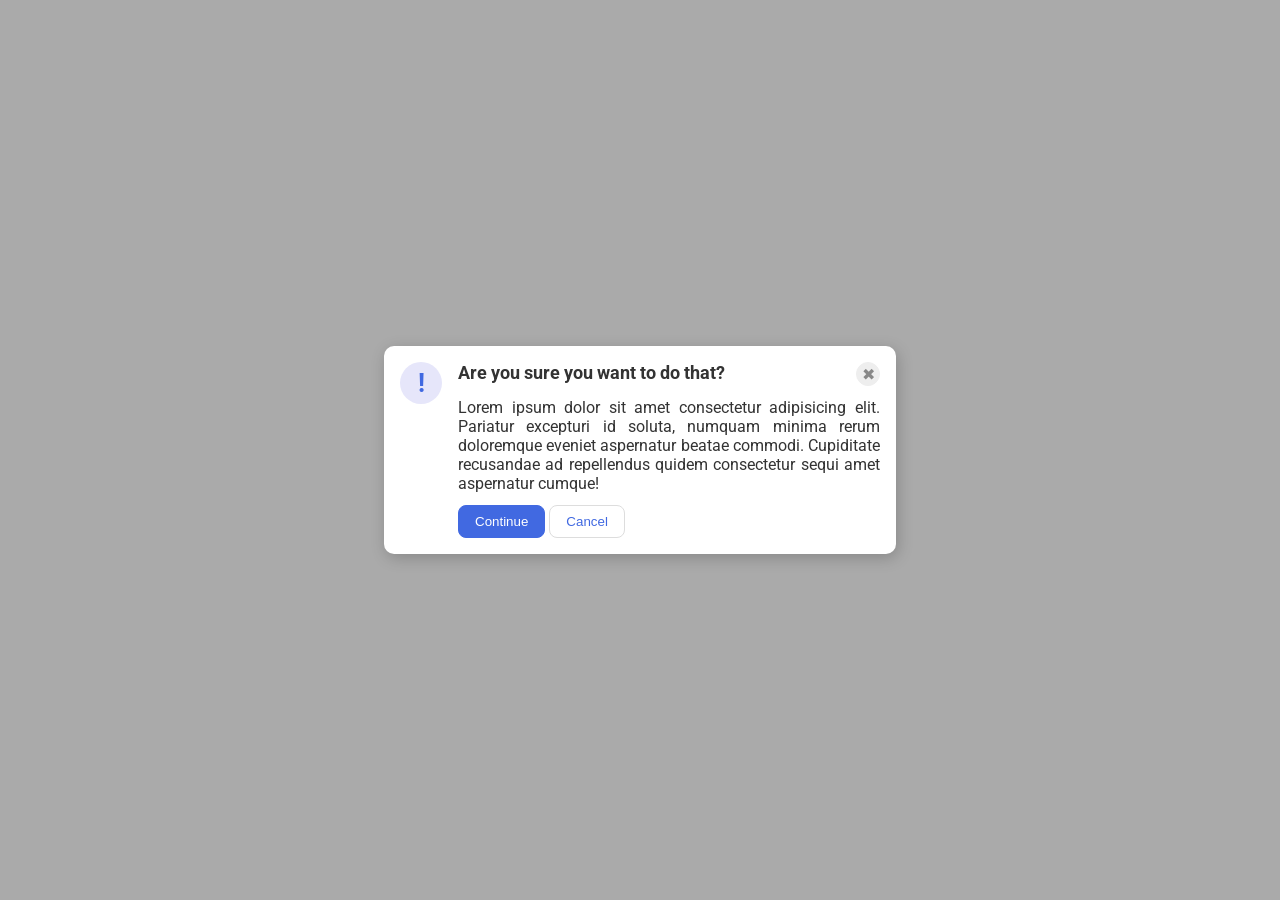
<file: foundations/flex/05-flex-modal/index.html>
<!DOCTYPE html>
<html lang="en">
  <head>
    <meta charset="UTF-8">
    <meta http-equiv="X-UA-Compatible" content="IE=edge">
    <meta name="viewport" content="width=device-width, initial-scale=1.0">
    <link rel="stylesheet" href="style.css">
    <title>Modal</title>
  </head>
  <body>
    <div class="modal">
      <div class="icon">!</div>
      <div class="aside">
        <div class="title">
          <div class="header">Are you sure you want to do that?</div>
          <button class="close-button">✖</button>
        </div>
        <div class="text">Lorem ipsum dolor sit amet consectetur adipisicing elit. Pariatur excepturi id soluta, numquam minima rerum doloremque eveniet aspernatur beatae commodi. Cupiditate recusandae ad repellendus quidem consectetur sequi amet aspernatur cumque!</div>
        <button class="continue">Continue</button>
        <button class="cancel">Cancel</button>
      </div>
    </div>
  </body>
</html>
</file>
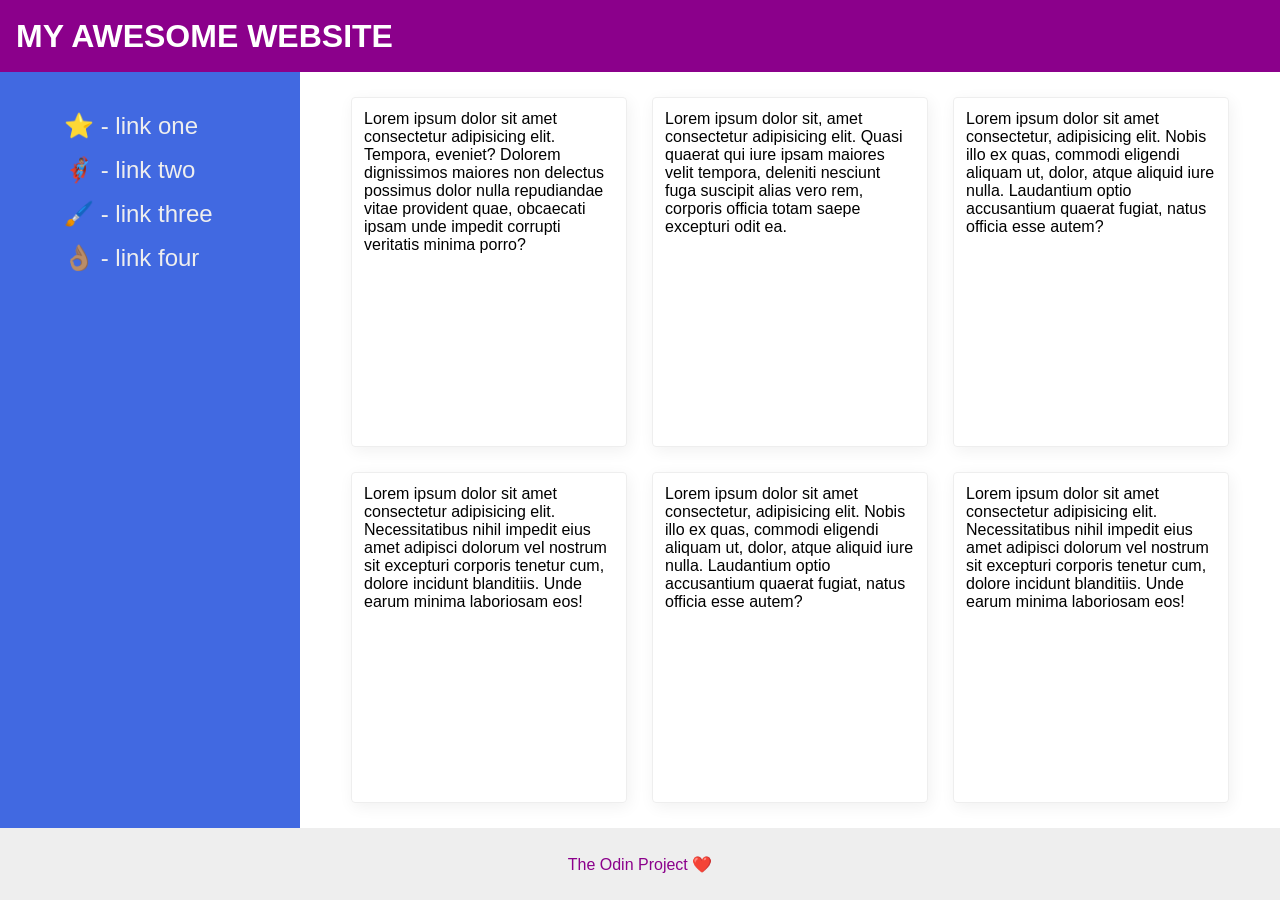
<file: foundations/flex/07-flex-layout-2/index.html>
<!DOCTYPE html>
<html lang="en">
  <head>
    <meta charset="UTF-8">
    <meta http-equiv="X-UA-Compatible" content="IE=edge">
    <meta name="viewport" content="width=device-width, initial-scale=1.0">
    <title>The Holy Grail</title>
    <link rel="stylesheet" href="style.css">
  </head>
  <body>
    <div class="header">
      MY AWESOME WEBSITE
    </div>
    

    <div class="content">
      <div class="sidebar">
        <ul>
          <li><a href="#">⭐ - link one</a></li>
          <li><a href="#">🦸🏽‍♂️ - link two</a></li>
          <li><a href="#">🖌️ - link three</a></li>
          <li><a href="#">👌🏽 - link four</a></li>
        </ul>
      </div>
      <div class="cards">
        <div class="card">Lorem ipsum dolor sit amet consectetur adipisicing elit. Tempora, eveniet? Dolorem dignissimos maiores non delectus possimus dolor nulla repudiandae vitae provident quae, obcaecati ipsam unde impedit corrupti veritatis minima porro?</div>
        <div class="card">Lorem ipsum dolor sit, amet consectetur adipisicing elit. Quasi quaerat qui iure ipsam maiores velit tempora, deleniti nesciunt fuga suscipit alias vero rem, corporis officia totam saepe excepturi odit ea.</div>
        <div class="card">Lorem ipsum dolor sit amet consectetur, adipisicing elit. Nobis illo ex quas, commodi eligendi aliquam ut, dolor, atque aliquid iure nulla. Laudantium optio accusantium quaerat fugiat, natus officia esse autem?</div>
        <div class="card">Lorem ipsum dolor sit amet consectetur adipisicing elit. Necessitatibus nihil impedit eius amet adipisci dolorum vel nostrum sit excepturi corporis tenetur cum, dolore incidunt blanditiis. Unde earum minima laboriosam eos!</div>
        <div class="card">Lorem ipsum dolor sit amet consectetur, adipisicing elit. Nobis illo ex quas, commodi eligendi aliquam ut, dolor, atque aliquid iure nulla. Laudantium optio accusantium quaerat fugiat, natus officia esse autem?</div>
        <div class="card">Lorem ipsum dolor sit amet consectetur adipisicing elit. Necessitatibus nihil impedit eius amet adipisci dolorum vel nostrum sit excepturi corporis tenetur cum, dolore incidunt blanditiis. Unde earum minima laboriosam eos!</div>
      </div>
    </div>
    
    <div class="footer">
      The Odin Project ❤️
    </div>
  </body>
</html>
</file>
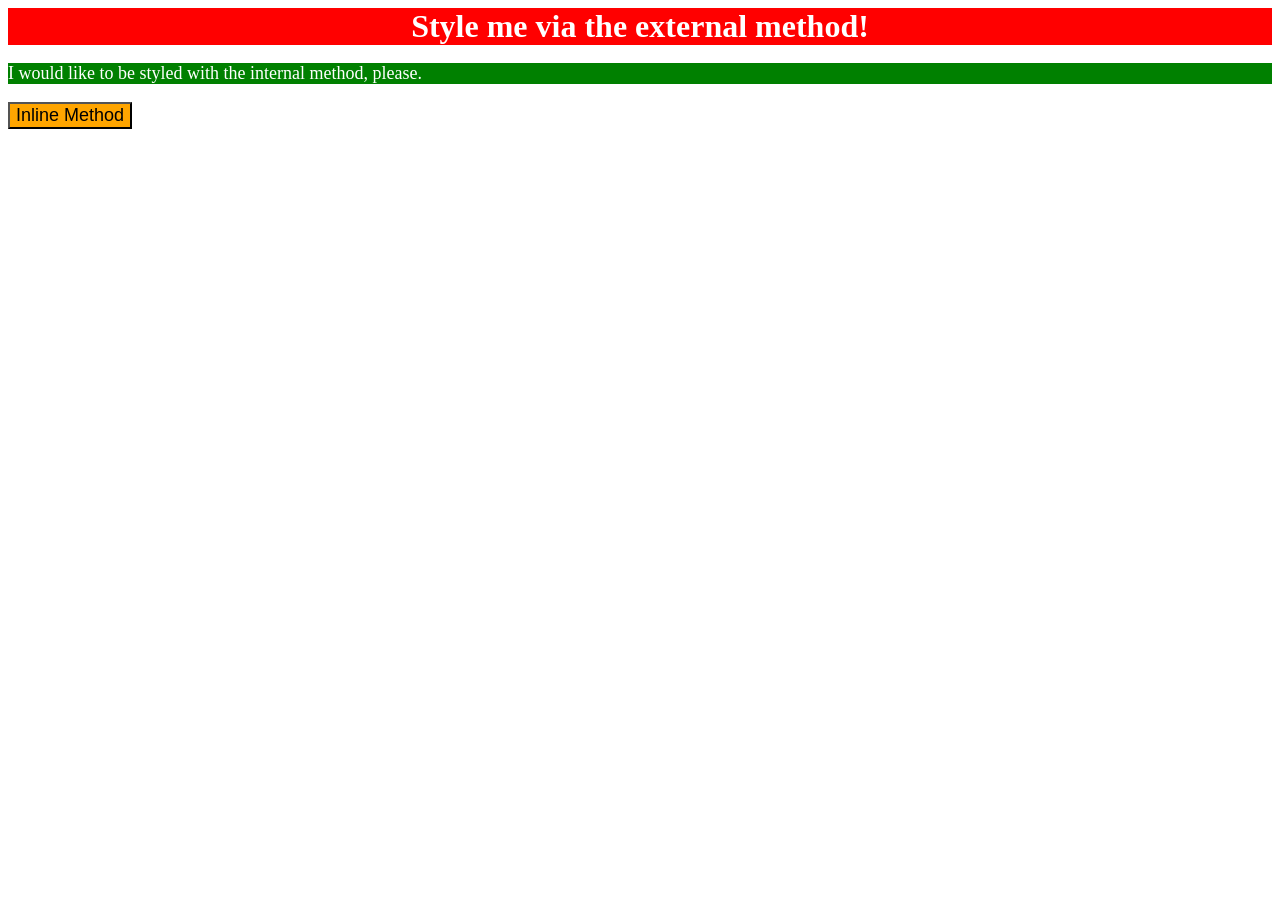
<file: foundations/intro-to-css/01-css-methods/index.html>
<!DOCTYPE html>
<html lang="en">
  <head>
    <meta charset="UTF-8">
    <meta http-equiv="X-UA-Compatible" content="IE=edge">
    <meta name="viewport" content="width=device-width, initial-scale=1.0">
    <title>Methods for Adding CSS</title>
    <link rel="stylesheet" href="./styles.css">
    <style>
      p {
        background-color: green;
        color: white;
        font-size: 18px;
      }
    </style>
  </head>
  <body>
    <div>Style me via the external method!</div>
    <p>I would like to be styled with the internal method, please.</p>
    <button style="background-color: orange; font-size: 18px;">Inline Method</button>
  </body>
</html>
</file>
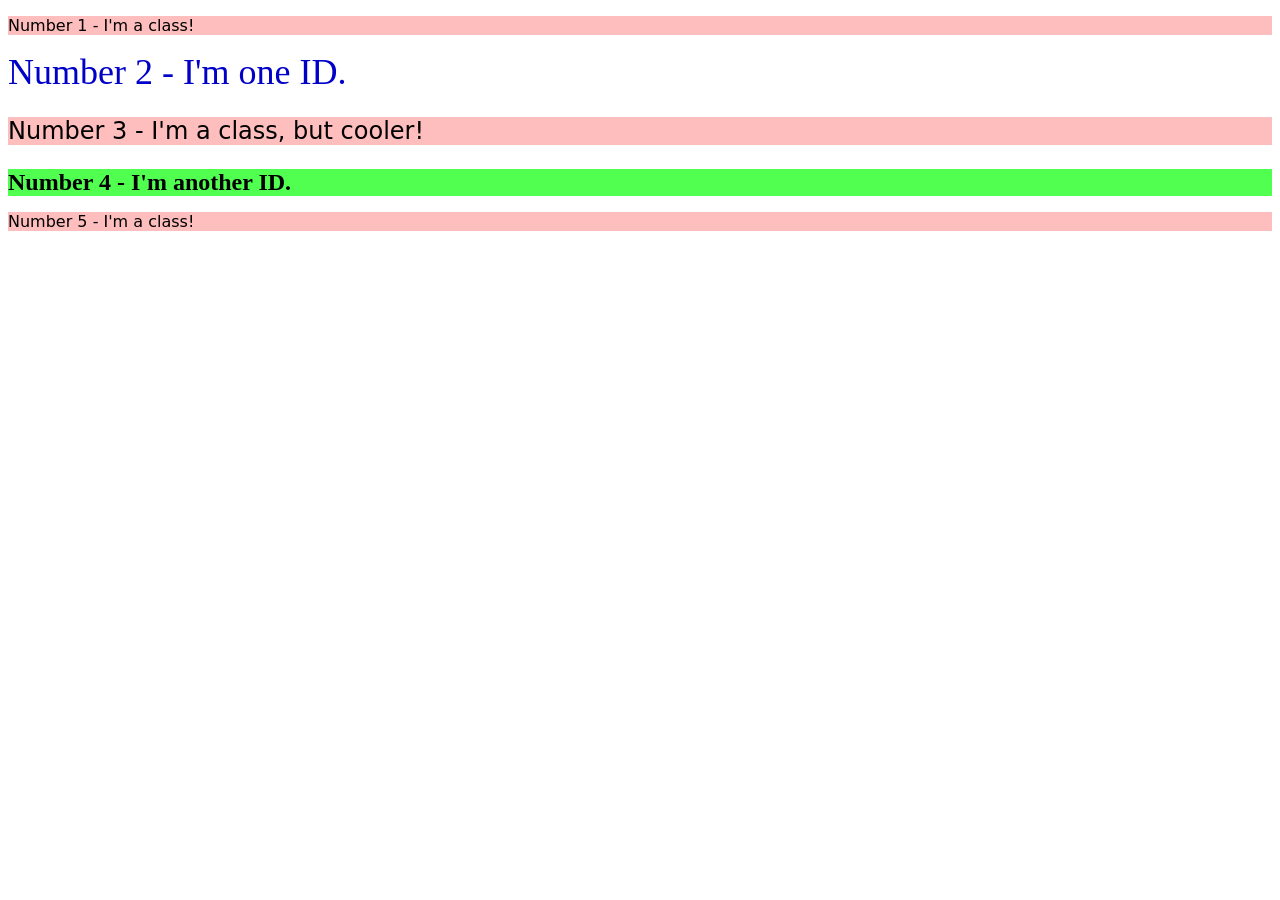
<file: foundations/intro-to-css/02-class-id-selectors/index.html>
<!DOCTYPE html>
<html lang="en">
  <head>
    <meta charset="UTF-8">
    <meta http-equiv="X-UA-Compatible" content="IE=edge">
    <meta name="viewport" content="width=device-width, initial-scale=1.0">
    <title>Class and ID Selectors</title>
    <link rel="stylesheet" href="style.css">
  </head>
  <body>
    <p class="odd">Number 1 - I'm a class!</p>
    <div id="second">Number 2 - I'm one ID.</div>
    <p class="odd cooler">Number 3 - I'm a class, but cooler!</p>
    <div id="forth" class="cooler">Number 4 - I'm another ID.</div>
    <p class="odd">Number 5 - I'm a class!</p>
  </body>
</html>
</file>
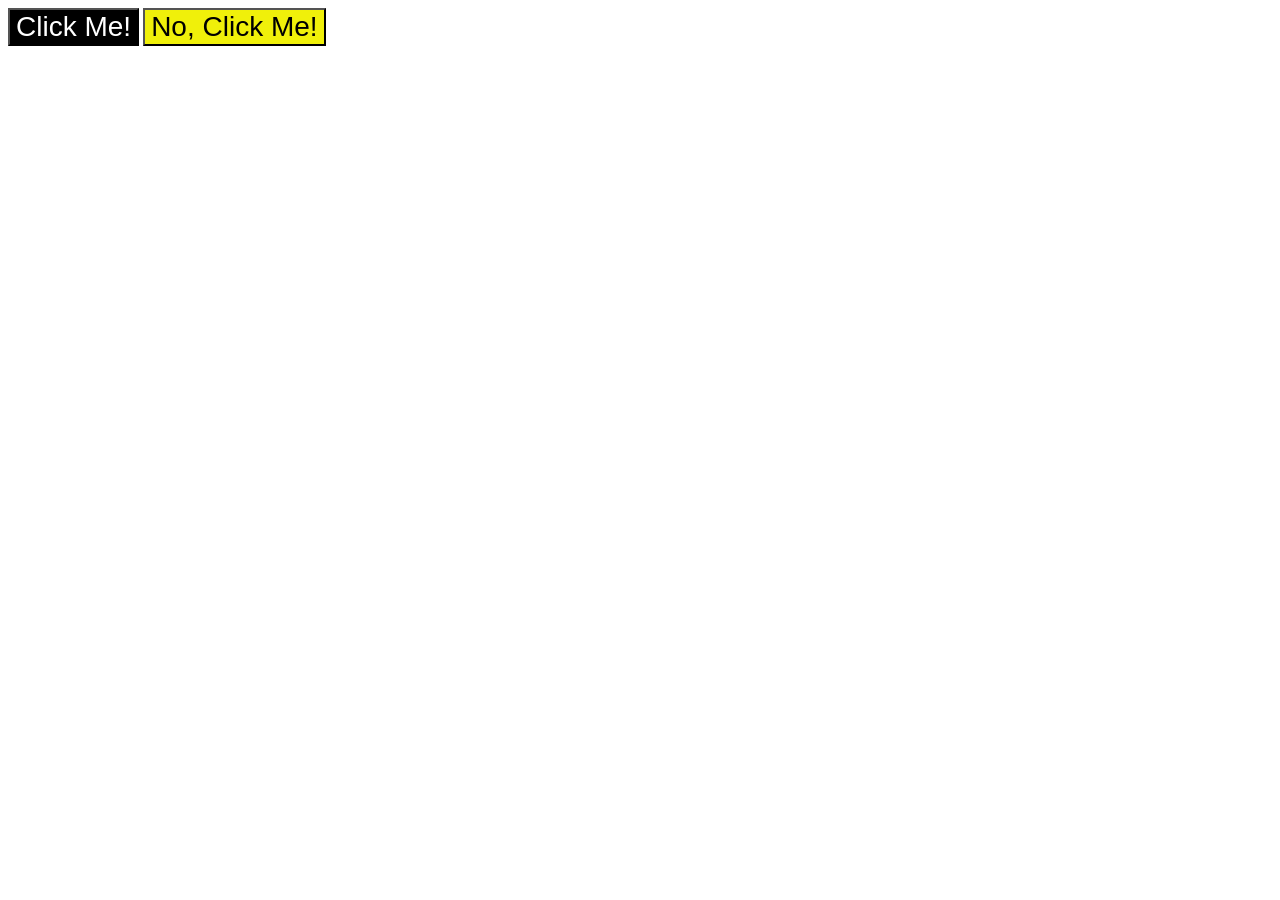
<file: foundations/intro-to-css/03-grouping-selectors/index.html>
<!DOCTYPE html>
<html lang="en">
  <head>
    <meta charset="UTF-8">
    <meta http-equiv="X-UA-Compatible" content="IE=edge">
    <meta name="viewport" content="width=device-width, initial-scale=1.0">
    <title>Grouping Selectors</title>
    <link rel="stylesheet" href="style.css">
  </head>
  <body>
    <button class="black">Click Me!</button>
    <button class="yellow">No, Click Me!</button>
  </body>
</html>
</file>
<file: foundations/flex/05-flex-modal/style.css>
@import url('https://fonts.googleapis.com/css2?family=Roboto:wght@400;700&display=swap');

html, body {
  height: 100%;
}

body {
  font-family: Roboto, sans-serif;
  margin: 0;
  background: #aaa;
  color: #333;
  /* I'll give you this one for free lol */
  display: flex;
  align-items: center;
  justify-content: center;
}

.modal {
  background: white;
  width: 480px;
  border-radius: 10px;
  box-shadow: 2px 4px 16px rgba(0,0,0,.2);
  display: flex;
  padding: 16px;
  gap: 16px;
}

.icon {
  color: royalblue;
  font-size: 26px;
  font-weight: 700;
  background: lavender;
  width: 42px;
  height: 42px;
  border-radius: 50%;
  display: flex;
  align-items: center;
  justify-content: center;
  flex-shrink: 0;
}

.close-button {
  background: #eee;
  border-radius: 50%;
  color: #888;
  font-weight: 400;
  font-size: 16px;
  height: 24px;
  width: 24px;
  display: flex;
  align-items: center;
  justify-content: center;
  border: 1px solid #eee;
  padding: 0;
}

.aside .title {
  display: flex;
}

.aside .header {
  margin-right: auto;
  font-weight: bold;
  font-size: 18px;
}

.close-button {
  align-self: center;
}

.aside .text {
  margin: 12px 0;
  text-align: justify;
}

button {
  cursor: pointer;
  padding: 8px 16px;
  border-radius: 8px;
}

button.continue {
  background: royalblue;
  border: 1px solid royalblue;
  color: white;
}

button.cancel {
  background: white;
  border: 1px solid #ddd;
  color: royalblue;
}
</file>
<file: foundations/flex/07-flex-layout-2/style.css>
body {
  font-family: -apple-system, BlinkMacSystemFont, 'Segoe UI', Roboto, Oxygen, Ubuntu, Cantarell, 'Open Sans', 'Helvetica Neue', sans-serif;
  margin: 0;
  min-height: 100vh;
  display: flex;
  flex-direction: column;
}

.header {
  height: 72px;
  background: darkmagenta;
  color: white;
  font-size: 32px;
  font-weight: bold;
  display: flex;
  flex-direction: column;
  justify-content: center;
  padding-left: 16px;
}

.content {
  display: flex;
  flex-grow: 1;
}

.footer {
  height: 72px;
  background: #eee;
  color: darkmagenta;
  display: flex;
  justify-content: center;
  align-items: center;
}

.sidebar {
  width: 300px;
  background: royalblue;
  box-sizing: border-box;
  flex: 1 0 300px;
  padding: 16px;
}

.sidebar ul {
  list-style: none;
}

.sidebar a {
  color: #eee;
  text-decoration: none;
  font-size: 24px;
  padding: 8px;
  display: block;
}

.cards {
  display: flex;
  flex-wrap: wrap;
  gap: 25px;
  justify-content: center;
  padding: 25px;
  flex: 1 1 auto;
}

.card {
  border: 1px solid #eee;
  box-shadow: 2px 4px 16px rgba(0,0,0,.06);
  border-radius: 4px;
  flex: 0 1 250px;
  padding: 12px;
}
</file>
<file: foundations/intro-to-css/01-css-methods/styles.css>
div {
  background-color: red;
  color: white;
  font-size: 32px;
  font-weight: bold;
  text-align: center;
}
</file>
<file: foundations/intro-to-css/02-class-id-selectors/style.css>
/* Add CSS Styling */
.odd {
  background: rgb(255, 190, 190);
  font-family: Verdana, "DejaVu Sans" , sans-serif;
}

#second {
  color: rgb(0, 0, 200);
  font-size: 36px;
}

.cooler {
  font-size: 24px;
}

#forth {
  background-color: rgb(80, 255, 80);
  font-weight: 700;
}
</file>
<file: foundations/intro-to-css/03-grouping-selectors/style.css>
/* Add CSS Styling */
.black, .yellow {
  font-size: 28px;
  font-family: Helvetica, "Times New Roman", sans-serif;
}

.black {
  background-color: rgb(0, 0, 0);
  color: rgb(255, 255, 255);
}

.yellow {
  background-color: rgb(240, 240, 10);
}
</file>
